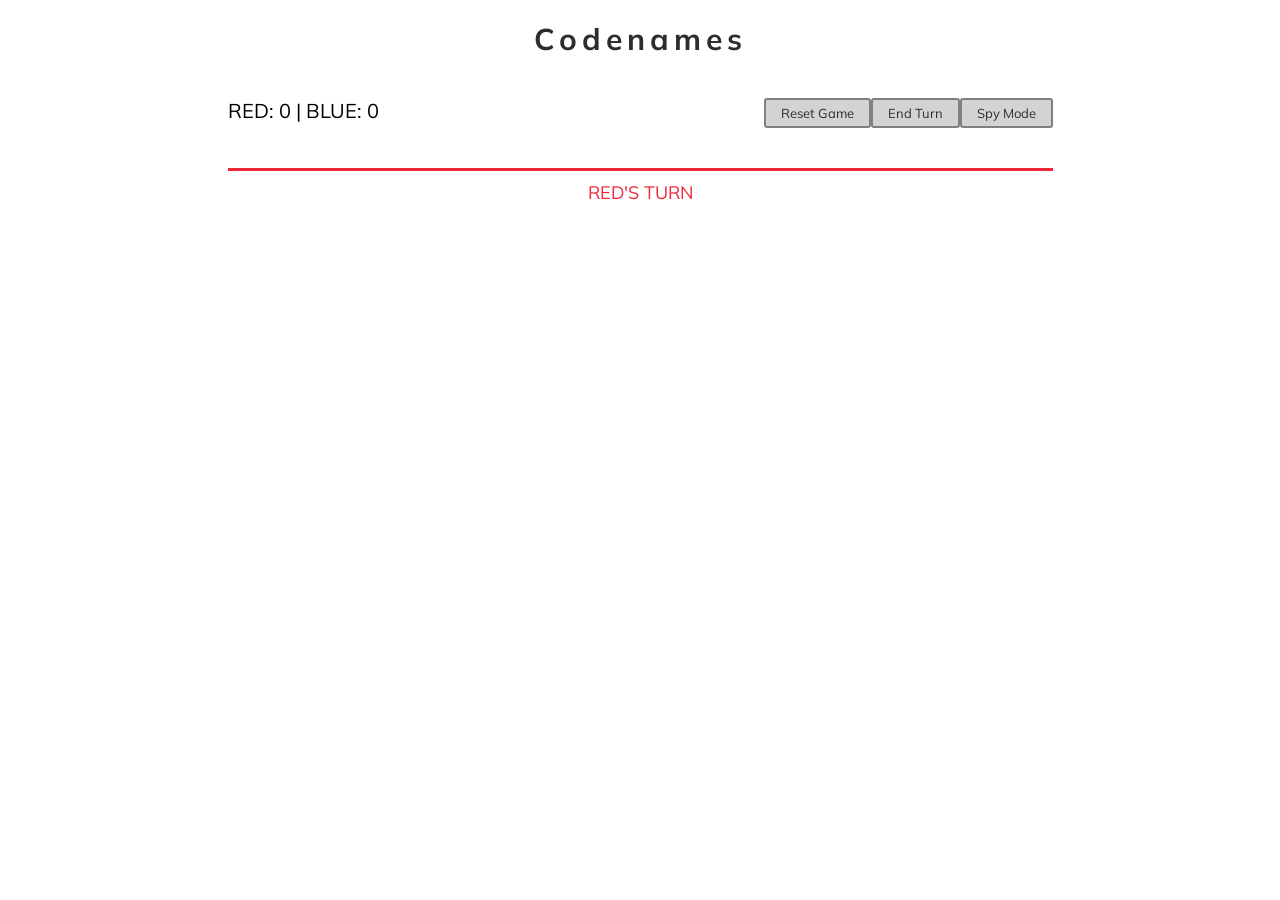
<file: index.html>
<!DOCTYPE HTML>
<html>
    <head>
        <title>Codenames</title>
        <meta charset="UTF-8">
        <style>
            /* Styles */
            @import url('https://fonts.googleapis.com/css2?family=Muli:wght@400;700&display=swap');

            * {
                box-sizing: border-box;
            }

            body {
                font-family: 'Muli', sans-serif;
                background-repeat: no-repeat;
                background-size: 100%;
            }

            h1 {
                letter-spacing: 5px;
                font-size: 30px;
                margin-bottom: 25px;
                color: #2B2D2F;
            }

            #game-view {
                width: 825px;
                text-align: center;
                box-sizing: border-box;
                justify-content: center;
                margin: auto;
            }

            #game-board {
                background-color: rgba(255,255,255, 0.75);
            }

            #game-nav {
                display: flex;
                justify-content: space-between;
                margin: 0 0 10px 0;
                border-bottom: 3px solid #ED2939;
                padding-bottom: 15px;
                align-items: baseline;    
            }

            #bottom-nav{
                display: flex;
                justify-content: flex-end;
                margin: 15px 0 25px 0;
            }

            .button-game-control {
                background-color: lightgray;
                border: 2px solid gray;
                border-radius: 3px;
                color: #2B2D2F;
                font: inherit;
                padding: 5px 15px;
                text-align: center;
                text-decoration: none;
                display: inline-block;
                font-size: 13px;
            }

            #currentTurn {
                font-size: 18px;
            }

            .redTurn {
                color: #ED2939;
                border-color: #ED2939;
            }

            .blueTurn {
                color: #2076A1;
                border-color: #2076A1 !important;
            }

            #score {
                font-size: 20px;
                padding-bottom: 10px;
            }

            .card-button {
                border: none;
                background: none;
                padding: 0;
                margin: 0;
                font: inherit;
                cursor: pointer;
                width: 17%;
                height: 5%;
                justify-content: center;
            }

            .card {
                background: #E2DCCD;
                border: 2px solid gray;
                border-radius: 3px;
                line-height: 70px;
                color:  #2B2D2F;
                margin: 7px;
                align-items: center;
                box-sizing: border-box;
                font-size: 16px;
            }

            .redCard {
                border-color: #ED2939;
                background-color: #ED2939;
                color: #F5F5F5;
            }

            .blueCard {
                border-color: #2076A1;
                background-color: #2076A1;
                color: #F5F5F5;
            }

            .neutralCard {
                background-color: gray !important;
                color: #F5F5F5;
            }
            .deathCard {
                border-color: #2B2D2F;
                background-color: #2B2D2F;
                color: #F5F5F5;
            }

            .selectedCard {
                box-shadow: 0px 0px 10px 2px rgba(0, 0, 0, 0.75);
            }
        </style>
        <script>
            // Main functionality
            const game = {
                currentTurn: 'red',
                redScore: 0,
                blueScore: 0,
                cards: [],
                spyMode: false,
        init: function() {
            this.cards = [
                { word: "apple", team: "red", selected: false },
                { word: "banana", team: "blue", selected: false },
                { word: "cat", team: "red", selected: false },
                { word: "dog", team: "blue", selected: false },
                { word: "elephant", team: "red", selected: false },
                { word: "frog", team: "blue", selected: false },
                { word: "giraffe", team: "neutral", selected: false },
                { word: "horse", team: "neutral", selected: false }
            ];

            this.shuffleArray(this.cards);
            this.render();
        },

        shuffleArray: function(array) {
            for (let i = array.length - 1; i > 0; i--) {
                const j = Math.floor(Math.random() * (i + 1));
                [array[i], array[j]] = [array[j], array[i]];
            }

                },
                render: function() {
                    const gameBoard = document.getElementById("game-board");
                    gameBoard.innerHTML = '';
                    for (let i = 0; i < this.cards.length; i++) {
                        const card = this.cards[i];
                        const cardElement = document.createElement("button");
                        cardElement.classList.add("card");
                        cardElement.classList.add("card-button");
                        cardElement.textContent = card.word;
                        cardElement.setAttribute("id", "card" + i);
                        cardElement.onclick = function() {
                            game.cardClicked(i);
                        };
                        if (this.spyMode) {
                            cardElement.classList.add(card.team + "Card");
                        }
                        gameBoard.appendChild(cardElement);
                    }
                    this.updateTurnDisplay();
                    this.updateScoreDisplay();
                },
                toggleTurn: function() {
                    this.currentTurn = this.currentTurn === 'red' ? 'blue' : 'red';
                    this.updateTurnDisplay();
                },
                updateTurnDisplay: function() {
                    const currentTurnElement = document.getElementById("currentTurn");
                    currentTurnElement.textContent = this.currentTurn.toUpperCase() + "'S TURN";
                    currentTurnElement.classList.toggle("redTurn");
                    currentTurnElement.classList.toggle("blueTurn");
                },
                updateScoreDisplay: function() {
                    document.getElementById("redScore").textContent = "RED: " + this.redScore;
                    document.getElementById("blueScore").textContent = "BLUE: " + this.blueScore;
                },
                cardClicked: function(index) {
                    const card = this.cards[index];
                    if (card.selected) return;
                    card.selected = true;
                    const cardElement = document.getElementById("card" + index);
                    cardElement.classList.add(card.team + "Card");
                    cardElement.classList.add("selectedCard");
                    if (card.team === this.currentTurn) {
                        this[this.currentTurn + "Score"]++;
                        this.updateScoreDisplay();
                    } else {
                        this.toggleTurn();
                    }
                },
                toggleSpyMode: function() {
                    this.spyMode = !this.spyMode;
                    this.render();
                }
            };

            game.init();

            document.addEventListener("DOMContentLoaded", function() {
                game.render();
            });

            function resetGame() {
                game.init();
            }
            function endTurn() {
                game.toggleTurn();
            }

            function spyMode() {
                game.toggleSpyMode();
            }
        </script>
    </head>
    <body>
        <div id="game-view">
            <h1>Codenames</h1>
            <div id="game-nav">
                <div id="score">
                    <span id="redScore">RED: 0</span> | <span id="blueScore">BLUE: 0</span>
                </div>
                <div id="bottom-nav">
                    <button class="button-game-control" onclick="resetGame()">Reset Game</button>
                    <button class="button-game-control" onclick="endTurn()">End Turn</button>
                    <button class="button-game-control" onclick="spyMode()">Spy Mode</button>
                </div>
            </div>
            <div id="game-board"></div>
            <div id="currentTurn" class="redTurn">RED'S TURN</div>
        </div>
    </body>
</html>
</file>
